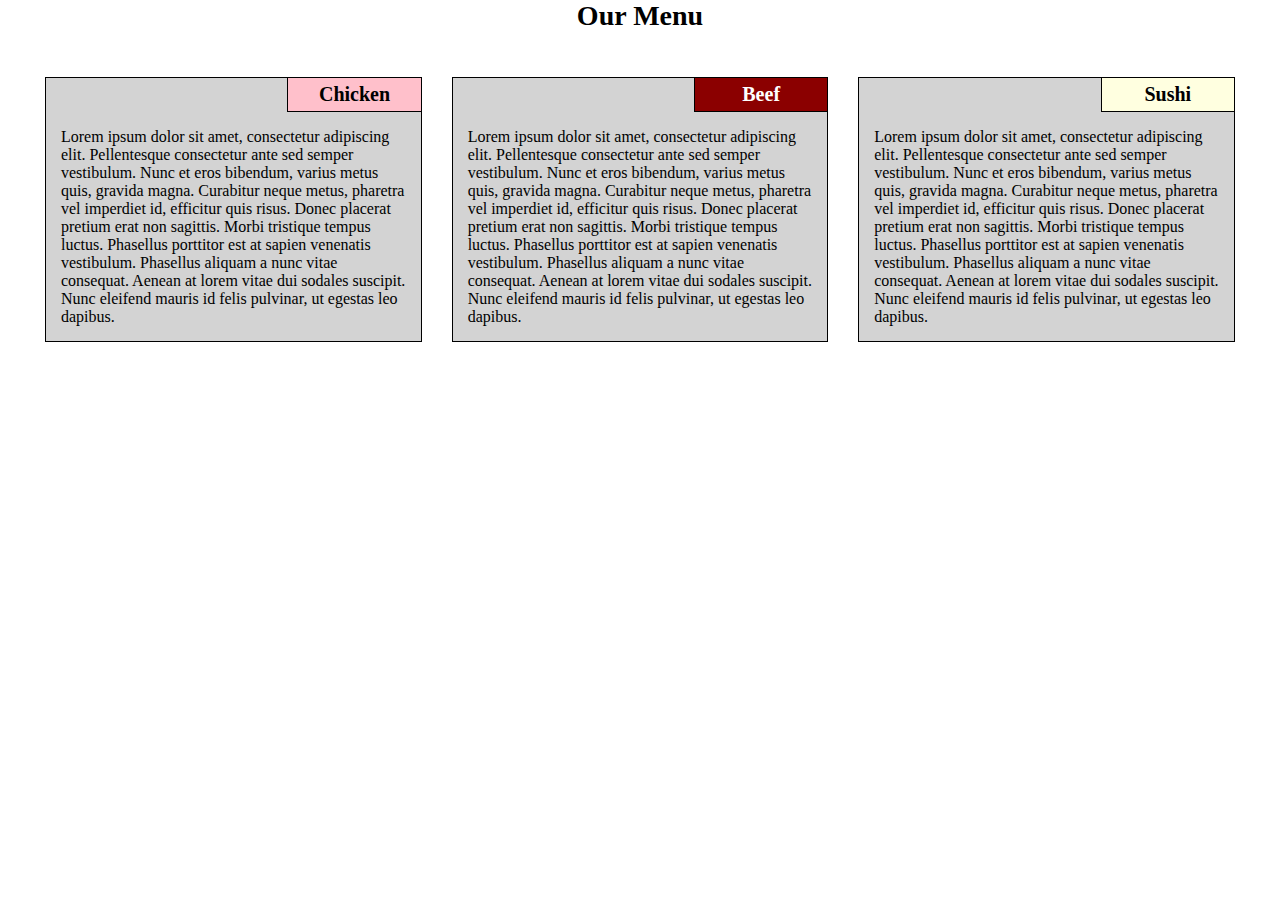
<file: module2-solution/index.html>
<!DOCTYPE html>
<html lang="en">
<head>
<meta charset="utf-8">
<meta name="viewport" content="width=device-width, initial-scale=1">
<title>Module 2 Assignment</title>
<link rel="stylesheet" type="text/css" href="css/stylesheet.css">

</head>
<body>
<h1>Our Menu</h1>

<div class="row">
  <div class="col-lg-4 col-md-6">
  <div class="titles title1"><h2>Chicken</h2></div>
  <p>Lorem ipsum dolor sit amet, consectetur adipiscing elit. Pellentesque consectetur ante sed semper vestibulum. Nunc et eros bibendum, varius metus quis, gravida magna. Curabitur neque metus, pharetra vel imperdiet id, efficitur quis risus. Donec placerat pretium erat non sagittis. Morbi tristique tempus luctus. Phasellus porttitor est at sapien venenatis vestibulum. Phasellus aliquam a nunc vitae consequat. Aenean at lorem vitae dui sodales suscipit. Nunc eleifend mauris id felis pulvinar, ut egestas leo dapibus.</p></div>
  <div class="col-lg-4 col-md-6">
  <div class="titles title2"><h2>Beef</h2></div>
  <p>Lorem ipsum dolor sit amet, consectetur adipiscing elit. Pellentesque consectetur ante sed semper vestibulum. Nunc et eros bibendum, varius metus quis, gravida magna. Curabitur neque metus, pharetra vel imperdiet id, efficitur quis risus. Donec placerat pretium erat non sagittis. Morbi tristique tempus luctus. Phasellus porttitor est at sapien venenatis vestibulum. Phasellus aliquam a nunc vitae consequat. Aenean at lorem vitae dui sodales suscipit. Nunc eleifend mauris id felis pulvinar, ut egestas leo dapibus.</p></div>
  <div class="col-lg-4 col-md-12">
  <div class="titles title3"><h2>Sushi</h2></div>
  <p>Lorem ipsum dolor sit amet, consectetur adipiscing elit. Pellentesque consectetur ante sed semper vestibulum. Nunc et eros bibendum, varius metus quis, gravida magna. Curabitur neque metus, pharetra vel imperdiet id, efficitur quis risus. Donec placerat pretium erat non sagittis. Morbi tristique tempus luctus. Phasellus porttitor est at sapien venenatis vestibulum. Phasellus aliquam a nunc vitae consequat. Aenean at lorem vitae dui sodales suscipit. Nunc eleifend mauris id felis pulvinar, ut egestas leo dapibus.</p></div>
</div>

</body>
</html>
</file>
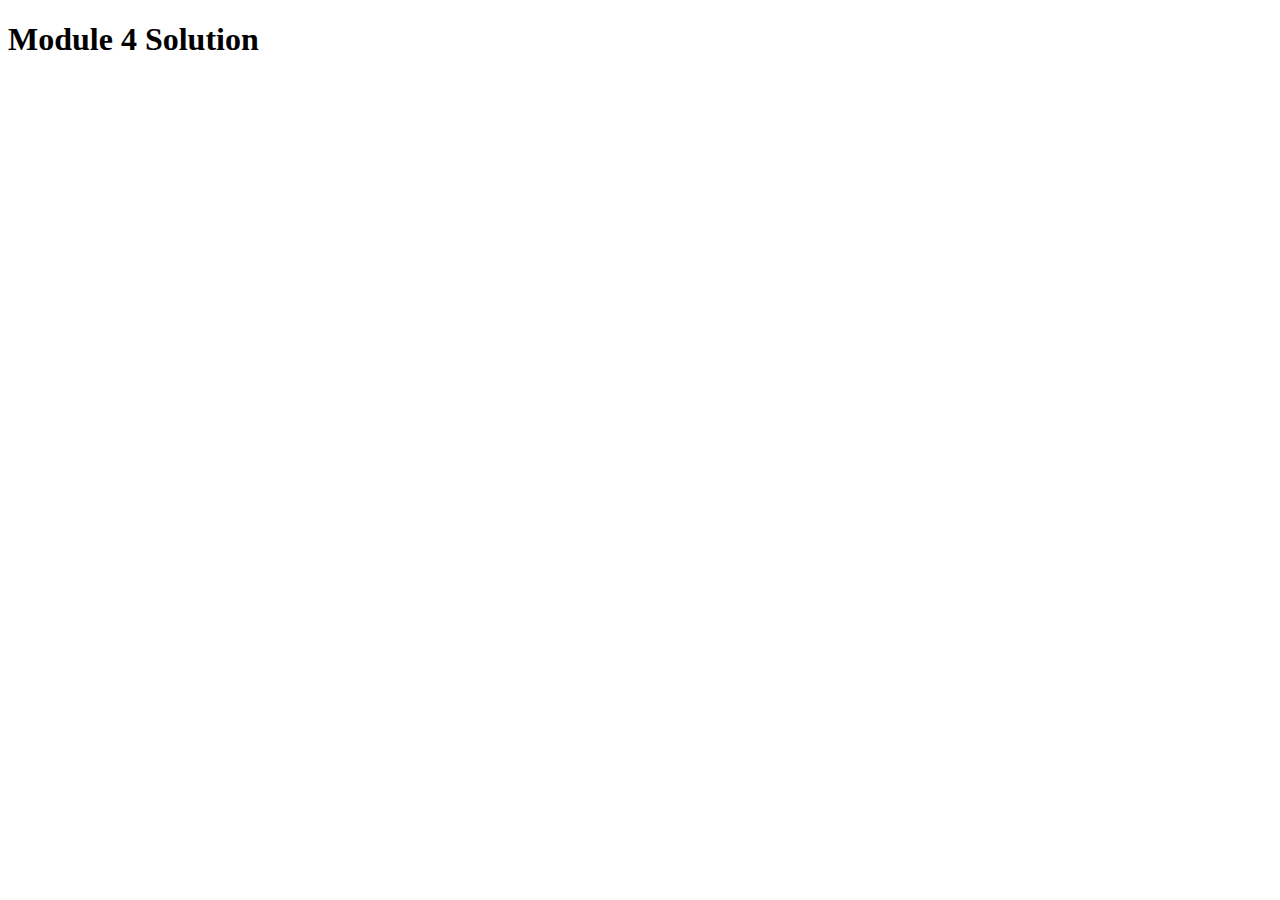
<file: module4-solution/index.html>
<!DOCTYPE html>
<html>
<head>
  <meta charset="utf-8">
  <title>Module 4 Solution</title>
  <script>
    var names = []; // DO NOT REMOVE
  </script>
  <script src="SpeakHello.js"></script>
  <script src="SpeakGoodBye.js"></script>
  <script src="script.js"></script>
</head>
<body>
  <h1>Module 4 Solution</h1>
</body>
</html>
</file>
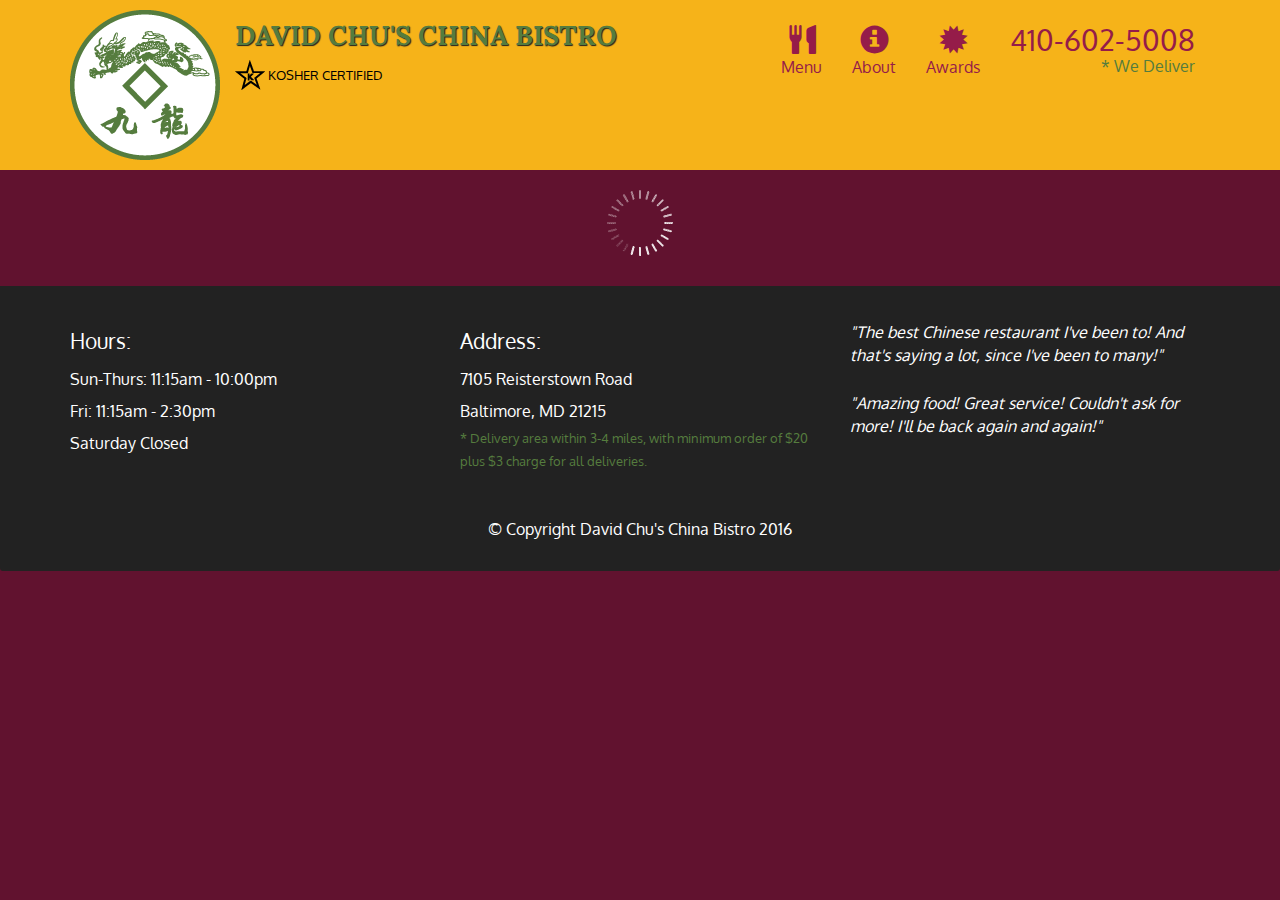
<file: module5-solution/index.html>
<!doctype html>
<html lang="en">
  <head>
    <meta charset="utf-8">
    <meta http-equiv="X-UA-Compatible" content="IE=edge">
    <meta name="viewport" content="width=device-width, initial-scale=1">
    <title>David Chu's China Bistro</title>
    <link rel="stylesheet" href="css/bootstrap.min.css">
    <link rel="stylesheet" href="css/styles.css">
    <link href='https://fonts.googleapis.com/css?family=Oxygen:400,300,700' rel='stylesheet' type='text/css'>
    <link href='https://fonts.googleapis.com/css?family=Lora' rel='stylesheet' type='text/css'>
  </head>
<body>
  <header>
    <nav id="header-nav" class="navbar navbar-default">
      <div class="container">
        <div class="navbar-header">
          <a href="index.html" class="pull-left visible-md visible-lg">
            <div id="logo-img" alt="Logo image"></div>
          </a>

          <div class="navbar-brand">
            <a href="index.html"><h1>David Chu's China Bistro</h1></a>
            <p>
              <img src="images/star-k-logo.png" alt="Kosher certification">
              <span>Kosher Certified</span>
            </p>
          </div>

          <button id="navbarToggle" type="button" class="navbar-toggle collapsed" data-toggle="collapse" data-target="#collapsable-nav" aria-expanded="false">
            <span class="sr-only">Toggle navigation</span>
            <span class="icon-bar"></span>
            <span class="icon-bar"></span>
            <span class="icon-bar"></span>
          </button>
        </div>
        
        <div id="collapsable-nav" class="collapse navbar-collapse">
           <ul id="nav-list" class="nav navbar-nav navbar-right">
            <li id="navHomeButton" class="visible-xs active">
              <a href="index.html">
                <span class="glyphicon glyphicon-home"></span> Home</a>
            </li>
            <li id="navMenuButton">
              <a href="#" onclick="$dc.loadMenuCategories();">
                <span class="glyphicon glyphicon-cutlery"></span><br class="hidden-xs"> Menu</a>
            </li>
            <li>
              <a href="#">
                <span class="glyphicon glyphicon-info-sign"></span><br class="hidden-xs"> About</a>
            </li>
            <li>
              <a href="#">
                <span class="glyphicon glyphicon-certificate"></span><br class="hidden-xs"> Awards</a>
            </li>
            <li id="phone" class="hidden-xs">
              <a href="tel:410-602-5008">
                <span>410-602-5008</span></a><div>* We Deliver</div>
            </li>
          </ul><!-- #nav-list -->
        </div><!-- .collapse .navbar-collapse -->
      </div><!-- .container -->
    </nav><!-- #header-nav -->
  </header>

  <div id="call-btn" class="visible-xs">
    <a class="btn" href="tel:410-602-5008">
    <span class="glyphicon glyphicon-earphone"></span>
    410-602-5008
    </a>
  </div>
  <div id="xs-deliver" class="text-center visible-xs">* We Deliver</div>

  <div id="main-content" class="container"></div>

  <footer class="panel-footer">
    <div class="container">
      <div class="row">
        <section id="hours" class="col-sm-4">
          <span>Hours:</span><br>
          Sun-Thurs: 11:15am - 10:00pm<br>
          Fri: 11:15am - 2:30pm<br>
          Saturday Closed
          <hr class="visible-xs">
        </section>
        <section id="address" class="col-sm-4">
          <span>Address:</span><br>
          7105 Reisterstown Road<br>
          Baltimore, MD 21215
          <p>* Delivery area within 3-4 miles, with minimum order of $20 plus $3 charge for all deliveries.</p>
          <hr class="visible-xs">
        </section>
        <section id="testimonials" class="col-sm-4">
          <p>"The best Chinese restaurant I've been to! And that's saying a lot, since I've been to many!"</p>
          <p>"Amazing food! Great service! Couldn't ask for more! I'll be back again and again!"</p>
        </section>
      </div>
      <div class="text-center">&copy; Copyright David Chu's China Bistro 2016</div>
    </div>
  </footer>

  <!-- jQuery (Bootstrap JS plugins depend on it) -->
  <script src="js/jquery-2.1.4.min.js"></script>
  <script src="js/bootstrap.min.js"></script>
  <script src="js/ajax-utils.js"></script>
  <script src="js/script.js"></script>
</body>
</html>
</file>
<file: module2-solution/css/stylesheet.css>
/********** Base styles **********/
* {
  box-sizing: border-box;
  margin: 0;
  padding: 0;
}

head {
  font-family: Arial, Helvetica, sans-serif;
  font-size: 20px;
}

div {
  float: left;
  position: relative;
}

h1 {
  text-align: center;
  font-size: 1.75em;
}


/* Simple Responsive Framework. */
.row {
  width: 100%;
  position: relative;
  padding: 30px;
}


.titles {
  position: absolute;
  border: 1px solid black;
  top: 15px;
  right: 15px;
  padding: 5px;
  width: 33%;
  text-align: center;
}

.title1 {
  background-color: pink;
}

.title2 {
  background-color: darkred;
  color: white;
}

.title3 {
  background-color: lightyellow;
}

p {
  margin:  15px;
  border: 1px solid black;
  padding: 15px;
  padding-top: 50px;
  background-color: lightgray;
}

h2 {
  font-size: 1.25em;
}
/********** Large devices only **********/
@media (min-width: 992px) {

  .col-lg-1 {
    width: 8.33%;
  }
  .col-lg-2 {
    width: 16.66%;
  }
  .col-lg-3 {
    width: 25%;
  }
  .col-lg-4 {
    width: 33.33%;
  }
  .col-lg-5 {
    width: 41.66%;
  }
  .col-lg-6 {
    width: 50%;
  }
  .col-lg-7 {
    width: 58.33%;
  }
  .col-lg-8 {
    width: 66.66%;
  }
  .col-lg-9 {
    width: 74.99%;
  }
  .col-lg-10 {
    width: 83.33%;
  }
  .col-lg-11 {
    width: 91.66%;
  }
  .col-lg-12 {
    width: 100%;
  }
}

/********** Medium devices only **********/
@media (min-width: 768px) and (max-width: 991px) {

  .col-md-1 {
    width: 8.33%;
  }
  .col-md-2 {
    width: 16.66%;
  }
  .col-md-3 {
    width: 25%;
  }
  .col-md-4 {
    width: 33.33%;
  }
  .col-md-5 {
    width: 41.66%;
  }
  .col-md-6 {
    width: 50%;
  }
  .col-md-7 {
    width: 58.33%;
  }
  .col-md-8 {
    width: 66.66%;
  }
  .col-md-9 {
    width: 74.99%;
  }
  .col-md-10 {
    width: 83.33%;
  }
  .col-md-11 {
    width: 91.66%;
  }
  .col-md-12 {
    width: 100%;
  }
}
</file>
<file: module5-solution/css/styles.css>
body {
  font-size: 16px;
  color: #fff;
  background-color: #61122f;
  font-family: 'Oxygen', sans-serif;
}

/** HEADER **/
#header-nav {
  background-color: #f6b319;
  border-radius: 0;
  border: 0;
}

#logo-img {
  background: url('../images/restaurant-logo_large.png') no-repeat;
  width: 150px;
  height: 150px;
  margin: 10px 15px 10px 0;
}

.navbar-brand {
  padding-top: 25px;
}
.navbar-brand h1 { /* Restaurant name */
  font-family: 'Lora', serif;
  color: #557c3e;
  font-size: 1.5em;
  text-transform: uppercase;
  font-weight: bold;
  text-shadow: 1px 1px 1px #222;
  margin-top: 0;
  margin-bottom: 0;
  line-height: .75;
}
.navbar-brand a:hover, .navbar-brand a:focus {
  text-decoration: none;
}
.navbar-brand p { /* Kosher cert */
  color: #000;
  text-transform: uppercase;
  font-size: .7em;
  margin-top: 15px;
}
.navbar-brand p span { /* Star-K */
  vertical-align: middle;
}

#nav-list {
  margin-top: 10px;
}
#nav-list a {
  color: #951C49;
  text-align: center;
}
#nav-list a:hover {
  background: #E7E7E7;
}
#nav-list a span {
  font-size: 1.8em;
}

#phone {
  margin-top: 5px;
}
#phone a { /* Phone number */
  text-align: right;
  padding-bottom: 0;
}
#phone div { /* We Deliver */
  color: #557c3e;
  text-align: right;
  padding-right: 15px;
}

.navbar-header button.navbar-toggle, .navbar-header .icon-bar {
  border: 1px solid #61122f;
}
.navbar-header button.navbar-toggle {
  clear: both;
  margin-top: -30px;
}
/* END HEADER */

/* FOOTER */
.panel-footer {
  margin-top: 30px;
  padding-top: 35px;
  padding-bottom: 30px;
  background-color: #222;
  border-top: 0;
}
.panel-footer div.row {
  margin-bottom: 35px;
}
#hours, #address {
  line-height: 2;
}
#hours > span, #address > span {
  font-size: 1.3em;
}
#address p {
  color: #557c3e;
  font-size: .8em;
  line-height: 1.8;
}
#testimonials {
  font-style: italic;
}
#testimonials p:nth-child(2) {
  margin-top: 25px;
}
/* END FOOTER */



/* HOME PAGE */
.container .jumbotron {
  box-shadow: 0 0 50px #3F0C1F;
  border: 2px solid #3F0C1F;
}

#menu-tile, #specials-tile, #map-tile {
  height: 250px;
  width: 100%;
  margin-bottom: 15px;
  position: relative;
  border: 2px solid #3F0C1F;
  overflow: hidden;
}
#menu-tile:hover, #specials-tile:hover, #map-tile:hover {
  box-shadow: 0 1px 5px 1px #cccccc;
}
#menu-tile {
  background: url('../images/menu-tile.jpg') no-repeat;
  background-position: center;
}
#specials-tile {
  background: url('../images/specials-tile.jpg') no-repeat;
  background-position: center;
}
#menu-tile span, #specials-tile span, #map-tile span {
  position: absolute;
  bottom: 0;
  right: 0;
  width: 100%;
  text-align: center;
  font-size: 1.6em;
  text-transform: uppercase;
  background-color: #000;
  color: #fff;
  opacity: .8;
}
/* END HOME PAGE */

/* MENU CATEGORIES PAGE */
.category-tile { 
  position: relative;
  border: 2px solid #3F0C1F;
  overflow: hidden;
  width: 200px;
  height: 200px;
  margin: 0 auto 15px;
}
.category-tile span {
  position: absolute;
  bottom: 0;
  right: 0;
  width: 100%;
  text-align: center;
  font-size: 1.2em;
  text-transform: uppercase;
  background-color: #000;
  color: #fff;
  opacity: .8;
}
.category-tile:hover {
  box-shadow: 0 1px 5px 1px #cccccc;
}

#menu-categories-title + div {
  margin-bottom: 50px;
}
/* END MENU CATEGORIES PAGE */

/* SINGLE CATEGORY PAGE */
.menu-item-tile {
  margin-bottom: 25px;
}
.menu-item-tile hr {
  width: 80%;
}
.menu-item-tile .menu-item-price {
  font-size: 1.1em;
  text-align: right;
  margin-top: -15px;
  margin-right: -15px;
}
.menu-item-tile .menu-item-price span {
  font-size: .6em;
}
.menu-item-photo {
  position: relative;
  border: 2px solid #3F0C1F; 
  overflow: hidden;
  padding: 0;
  margin-right: -15px;
  margin-left: auto;
  margin-bottom: 20px;
  max-width: 250px;
}
.menu-item-photo div {
  position: absolute;
  bottom: 0;
  right: 0;
  width: 80px;
  background-color: #557c3e;
  text-align: center;
}
.menu-item-description {
  padding-right: 30px;
}
h3.menu-item-title {
  margin: 0 0 10px;
}
.menu-item-details {
  font-size: .9em;
  font-style: italic;
}
/* END SINGLE CATEGORY PAGE */


/********** Large devices only **********/
@media (min-width: 1200px) {
  .container .jumbotron {
    background: url('../images/jumbotron_1200.jpg') no-repeat;
    height: 675px;
  }
}

/********** Medium devices only **********/
@media (min-width: 992px) and (max-width: 1199px) {
  /* Header */
  #logo-img {
    background: url('../images/restaurant-logo_medium.png') no-repeat;
    width: 100px;
    height: 100px;
    margin: 5px 5px 5px 0;
  }
  /* End Header */

  /* Home Page */
  .container .jumbotron {
    background: url('../images/jumbotron_992.jpg') no-repeat;
    height: 558px;
  }
  /* End Home Page */
}

/********** Small devices only **********/
@media (min-width: 768px) and (max-width: 991px) {
  /* Home Page */
  .container .jumbotron {
    background: url('../images/jumbotron_768.jpg') no-repeat;
    height: 432px;
  }
  /* End Home Page */
}

/********** Extra small devices only **********/
@media (max-width: 767px) {
  /* Header */
  .navbar-brand {
    padding-top: 10px;
    height: 80px;
  }
  .navbar-brand h1 { /* Restaurant name */
    padding-top: 10px;
    font-size: 5vw; /* 1vw = 1% of viewport width */
  }
  .navbar-brand p { /* Kosher cert */
    font-size: .6em;
    margin-top: 12px;
  }
  .navbar-brand p img { /* Star-K */
    height: 20px;
  }

  #collapsable-nav a { /* Collapsed nav menu text */
    font-size: 1.2em;
  }
  #collapsable-nav a span { /* Collapsed nav menu glyph */
    font-size: 1em;
    margin-right: 5px;
  }

  #call-btn > a {
    font-size: 1.5em;
    display: block;
    margin: 0 20px;
    padding: 10px;
    border: 2px solid #fff;
    background-color: #f6b319;
    color: #951c49;
  }
  #xs-deliver {
    margin-top: 5px;
    font-size: .7em;
    letter-spacing: .1em;
    text-transform: uppercase;
  }
  /* End Header */

  /* Footer */
  .panel-footer section {
    margin-bottom: 30px;
    text-align: center;
  }
  .panel-footer section:nth-child(3) {
    margin-bottom: 0; /* margin already exists on the whole row */
  }
  .panel-footer section hr {
    width: 50%;
  }
  /* End Footer */

  /* Home Page */
  .container .jumbotron {
    margin-top: 30px;
    padding: 0;
  }
  #menu-tile, #specials-tile {
    width: 360px;
    margin: 0 auto 15px;
  }

  .menu-item-photo {
    margin-right: auto;
  }
  .menu-item-tile .menu-item-price {
    text-align: center;
  }
  .menu-item-description {
    text-align: center;;
  }
}


/********** Super extra small devices Only :-) (e.g., iPhone 4) **********/
@media (max-width: 479px) {
  /* Header */
  .navbar-brand h1 { /* Restaurant name */
    padding-top: 5px;
    font-size: 6vw;
  }
  /* End Header */
  
  /* Home page */
  #menu-tile, #specials-tile {
    width: 280px;
    margin: 0 auto 15px;
  }

  .col-xxs-12 {
    position: relative;
    min-height: 1px;
    padding-right: 15px;
    padding-left: 15px;
    float: left;
    width: 100%;
  }
}
</file>
